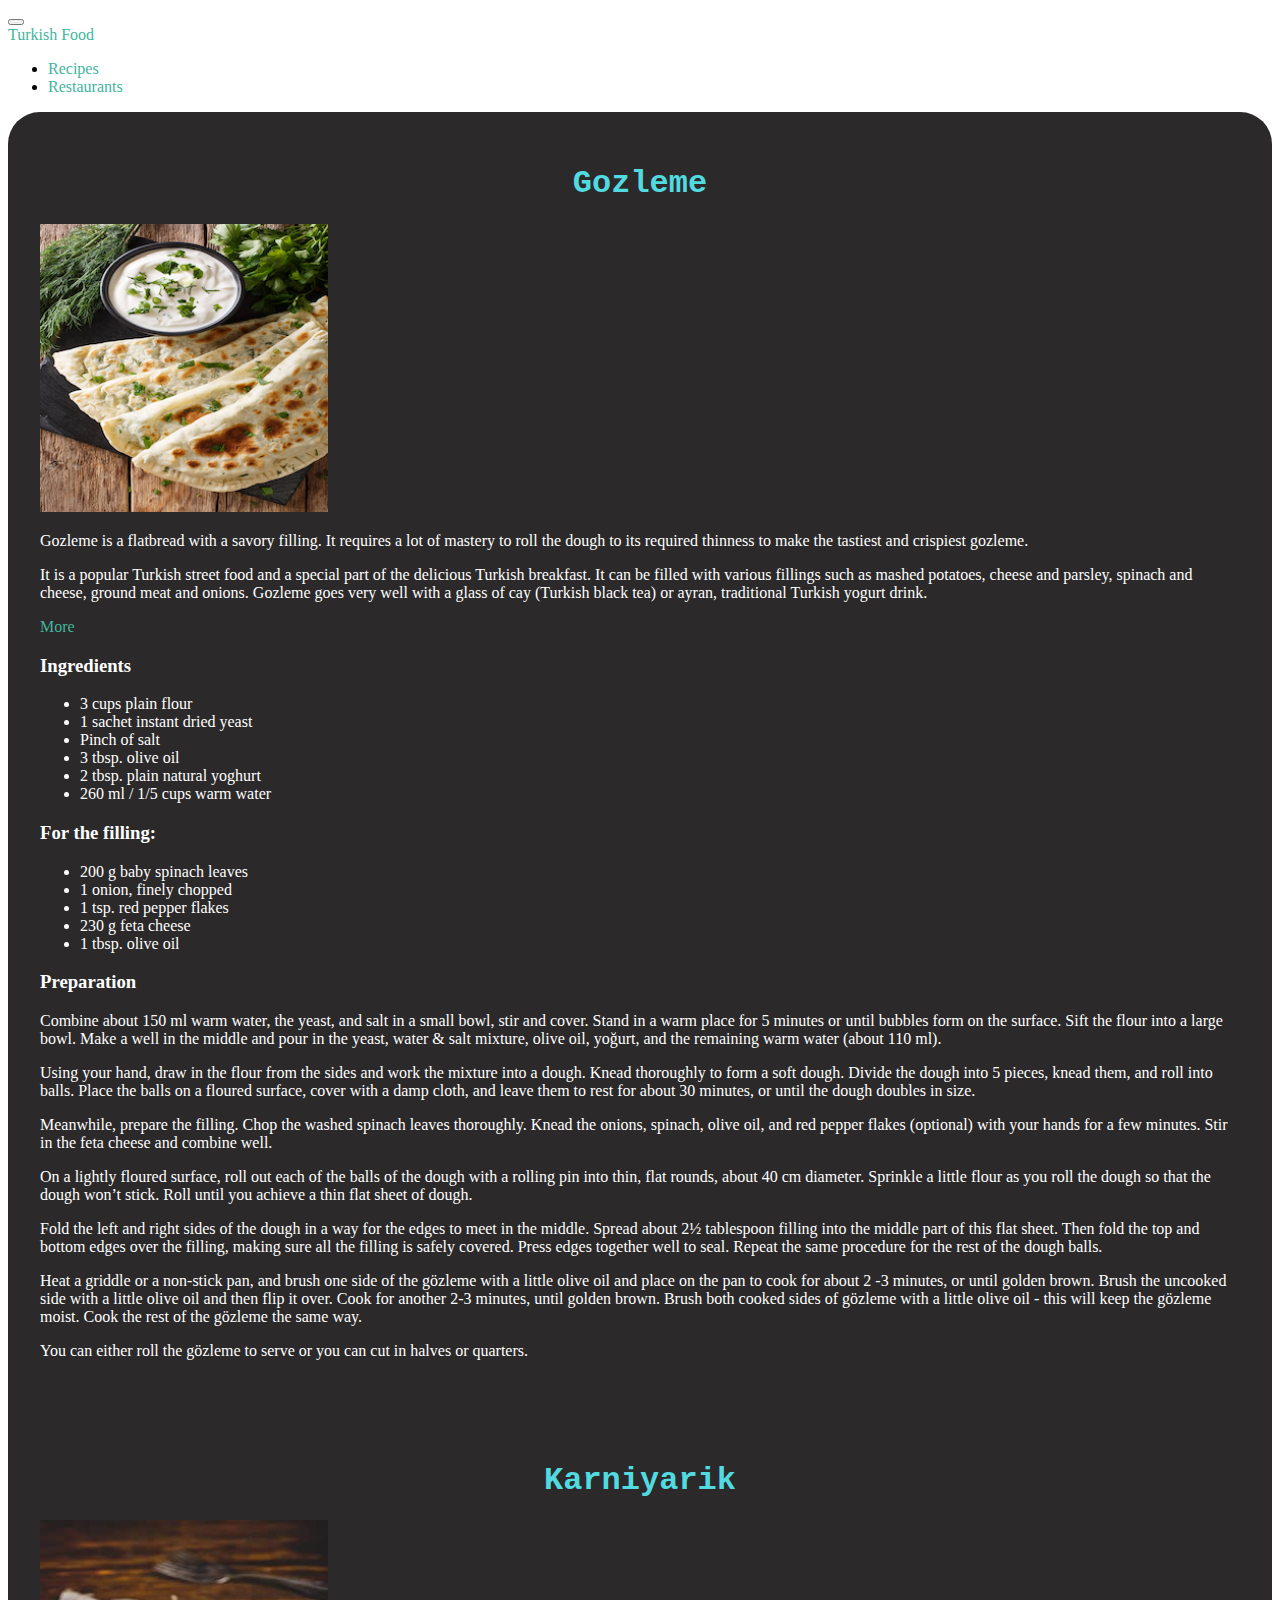
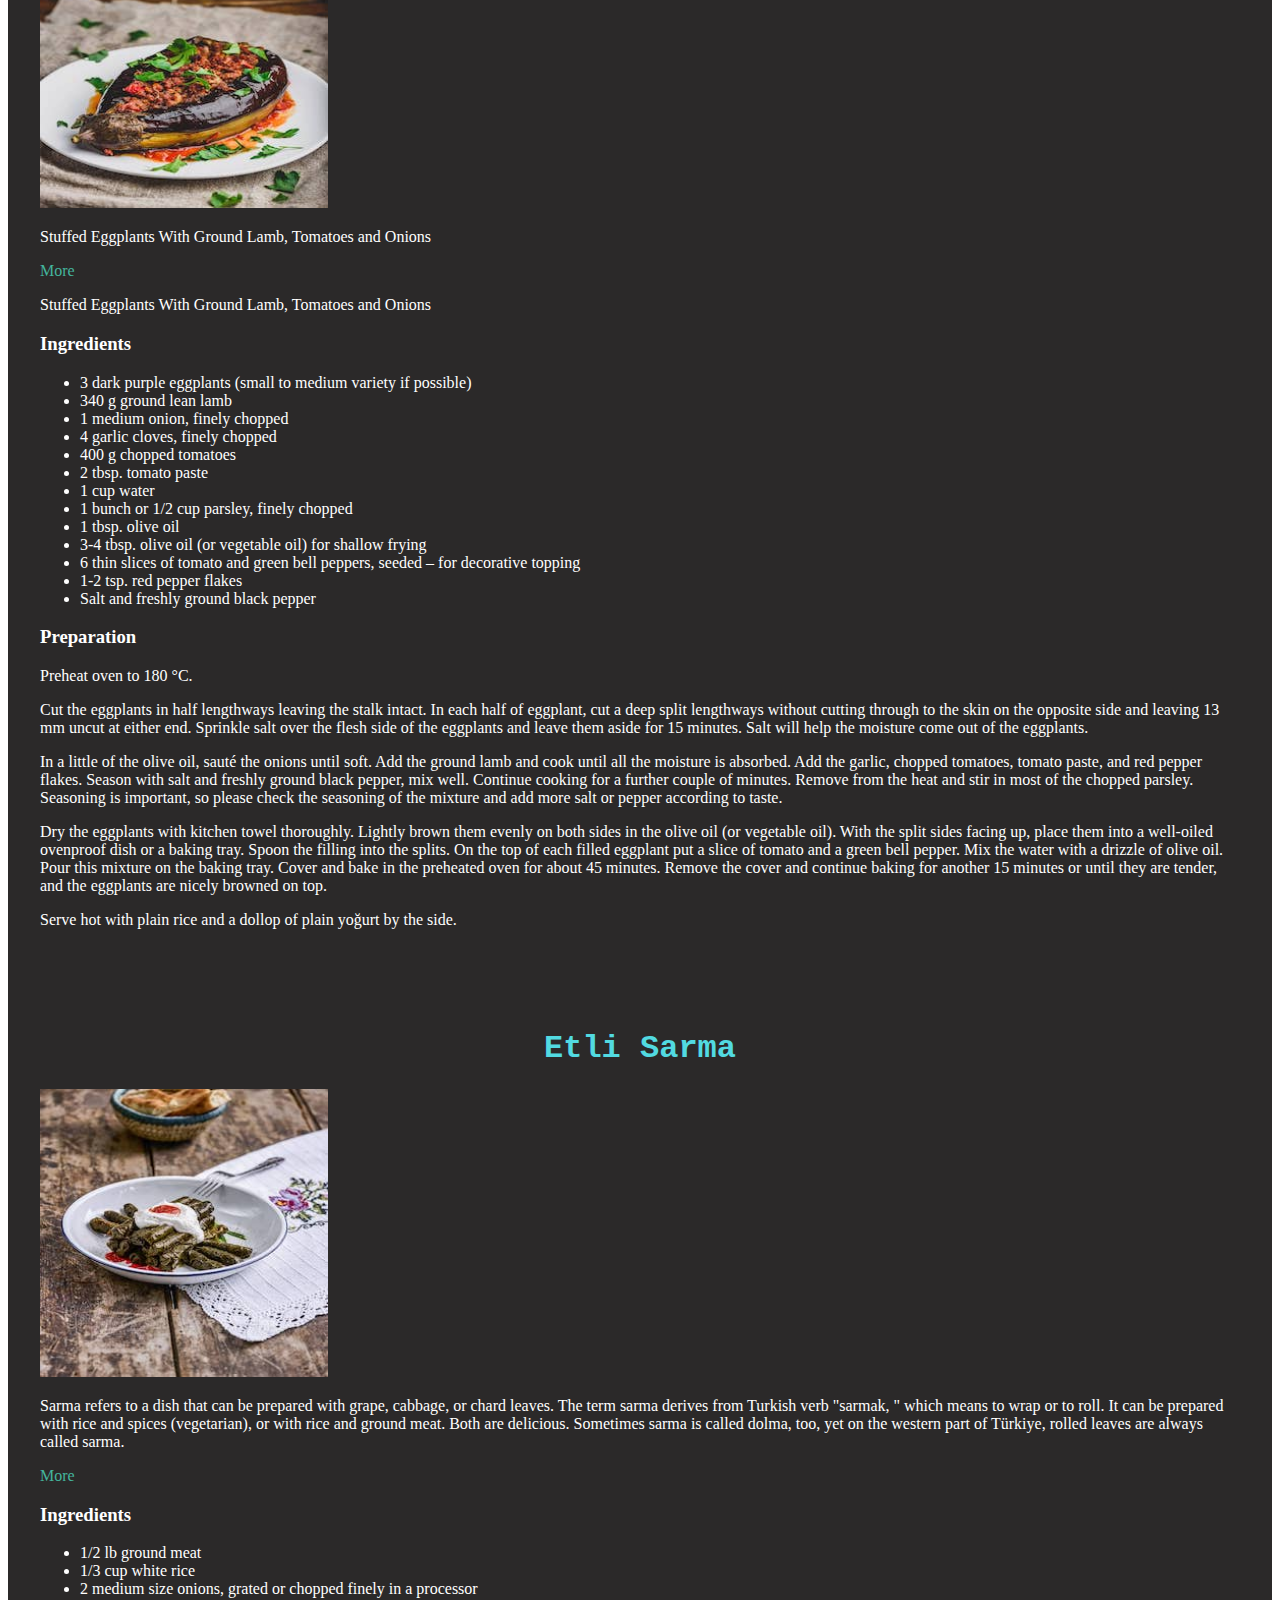
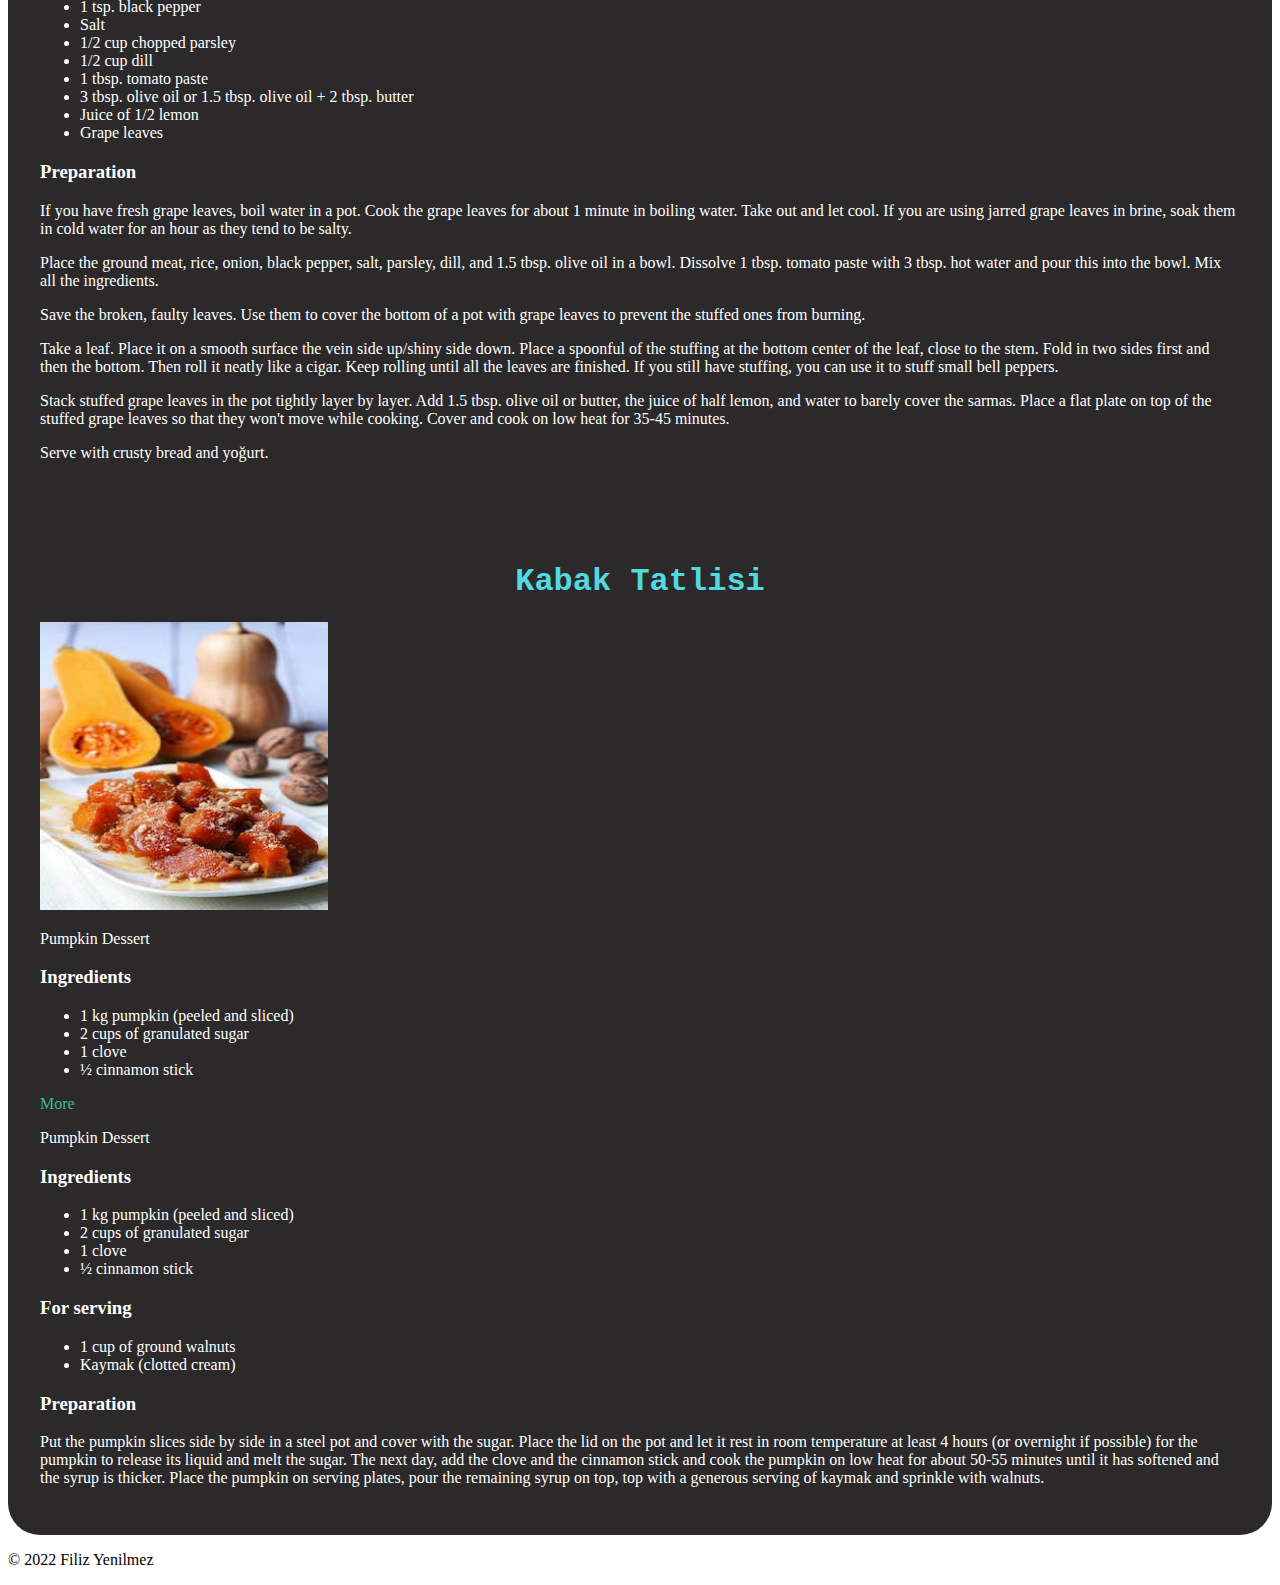
<file: index.html>
<!DOCTYPE html>
<html lang="en">

<head>
    <meta charset="UTF-8" />
    <meta http-equiv="X-UA-Compatible" content="IE=edge" />
    <meta name="viewport" content="width=device-width, initial-scale=1.0" />
    <title>Turkish Food Project</title>
    <link href="https://cdn.jsdelivr.net/npm/bootstrap@5.2.0-beta1/dist/css/bootstrap.min.css" rel="stylesheet" integrity="sha384-0evHe/X+R7YkIZDRvuzKMRqM+OrBnVFBL6DOitfPri4tjfHxaWutUpFmBp4vmVor" crossorigin="anonymous" />
    <link rel="stylesheet" href="style.css" />
</head>

<body>
    <div class="container">
        <header>
            <nav class="navbar navbar-expand-lg bg-light">
                <div class="container-fluid">
                    <button class="navbar-toggler" type="button" data-bs-toggle="collapse" data-bs-target="#navbarTogglerDemo01" aria-controls="navbarTogglerDemo01" aria-expanded="false" aria-label="Toggle navigation">
              <span class="navbar-toggler-icon"></span>
            </button>
                    <div class="collapse navbar-collapse" id="navbarTogglerDemo01">
                        <a class="navbar-brand" href="#">Turkish Food</a>
                        <ul class="navbar-nav me-auto mb-2 mb-lg-0">
                            <li class="nav-item">
                                <a class="nav-link active" aria-current="page" href="index.html">Recipes</a
                  >
                </li>
                <li class="nav-item">
                  <a class="nav-link" href="page-2.html">Restaurants</a>
                            </li>
                        </ul>
                    </div>
                </div>
            </nav>
        </header>
        <main>
            <article>
                <h1>Gozleme</h1>
                <div class="row">
                    <div class="col-md-4">
                        <img class="img-fluid rounded-circle mx-auto d-block" src="/img/gozleme-2.png" alt="gozleme " />
                    </div>
                    <div class="col-md-8">
                        <p>
                            Gozleme is a flatbread with a savory filling. It requires a lot of mastery to roll the dough to its required thinness to make the tastiest and crispiest gozleme.
                        </p>
                        <p>
                            It is a popular Turkish street food and a special part of the delicious Turkish breakfast. It can be filled with various fillings such as mashed potatoes, cheese and parsley, spinach and cheese, ground meat and onions. Gozleme goes very well with a glass
                            of cay (Turkish black tea) or ayran, traditional Turkish yogurt drink.
                        </p>
                        <a href="#collapseGozleme" data-bs-toggle="collapse" aria-expanded="false" aria-controls="collapseGozleme">More</a>
                    </div>
                </div>
                <div class="collapse" id="collapseGozleme">
                    <div class="row">
                        <div class="col-md-12">
                            <h3>Ingredients</h3>
                            <ul>
                                <li>3 cups plain flour</li>
                                <li>1 sachet instant dried yeast</li>
                                <li>Pinch of salt</li>
                                <li>3 tbsp. olive oil</li>
                                <li>2 tbsp. plain natural yoghurt</li>
                                <li>260 ml / 1/5 cups warm water</li>
                            </ul>
                            <h3>For the filling:</h3>
                            <ul>
                                <li>200 g baby spinach leaves</li>
                                <li>1 onion, finely chopped</li>
                                <li>1 tsp. red pepper flakes</li>
                                <li>230 g feta cheese</li>
                                <li>1 tbsp. olive oil</li>
                            </ul>
                            <h3>Preparation</h3>
                            <p>
                                Combine about 150 ml warm water, the yeast, and salt in a small bowl, stir and cover. Stand in a warm place for 5 minutes or until bubbles form on the surface. Sift the flour into a large bowl. Make a well in the middle and pour in the yeast, water &
                                salt mixture, olive oil, yoğurt, and the remaining warm water (about 110 ml).
                            </p>
                            <p>
                                Using your hand, draw in the flour from the sides and work the mixture into a dough. Knead thoroughly to form a soft dough. Divide the dough into 5 pieces, knead them, and roll into balls. Place the balls on a floured surface, cover with a damp cloth,
                                and leave them to rest for about 30 minutes, or until the dough doubles in size.
                            </p>
                            <p>
                                Meanwhile, prepare the filling. Chop the washed spinach leaves thoroughly. Knead the onions, spinach, olive oil, and red pepper flakes (optional) with your hands for a few minutes. Stir in the feta cheese and combine well.
                            </p>
                            <p>
                                On a lightly floured surface, roll out each of the balls of the dough with a rolling pin into thin, flat rounds, about 40 cm diameter. Sprinkle a little flour as you roll the dough so that the dough won’t stick. Roll until you achieve a thin flat sheet
                                of dough.
                            </p>
                            <p>
                                Fold the left and right sides of the dough in a way for the edges to meet in the middle. Spread about 2½ tablespoon filling into the middle part of this flat sheet. Then fold the top and bottom edges over the filling, making sure all the filling is safely
                                covered. Press edges together well to seal. Repeat the same procedure for the rest of the dough balls.
                            </p>
                            <p>
                                Heat a griddle or a non-stick pan, and brush one side of the gözleme with a little olive oil and place on the pan to cook for about 2 -3 minutes, or until golden brown. Brush the uncooked side with a little olive oil and then flip it over. Cook for another
                                2-3 minutes, until golden brown. Brush both cooked sides of gözleme with a little olive oil - this will keep the gözleme moist. Cook the rest of the gözleme the same way.
                            </p>
                            <p>
                                You can either roll the gözleme to serve or you can cut in halves or quarters.
                            </p>
                        </div>
                    </div>
                </div>
            </article>
            <article>
                <h1>Karniyarik</h1>
                <div class="row">
                    <div class="col-md-4">
                        <img class="img-fluid rounded-circle mx-auto d-block" src="/img/karniyarik.jpeg" alt="karniyarik " />
                    </div>
                    <div class="col-md-8">
                        <p>Stuffed Eggplants With Ground Lamb, Tomatoes and Onions</p>
                        <a href="#collapseKarniyarik" data-bs-toggle="collapse" aria-expanded="false" aria-controls="collapseKarniyarik">
                More</a>
                    </div>
                </div>
                <div class="collapse" id="collapseKarniyarik">
                    <div class="row">
                        <div class="col-md-12">
                            <p>Stuffed Eggplants With Ground Lamb, Tomatoes and Onions</p>
                            <h3>Ingredients</h3>
                            <ul>
                                <li>
                                    3 dark purple eggplants (small to medium variety if possible)
                                </li>
                                <li>340 g ground lean lamb</li>
                                <li>1 medium onion, finely chopped</li>
                                <li>4 garlic cloves, finely chopped</li>
                                <li>400 g chopped tomatoes</li>
                                <li>2 tbsp. tomato paste</li>
                                <li>1 cup water</li>
                                <li>1 bunch or 1/2 cup parsley, finely chopped</li>
                                <li>1 tbsp. olive oil</li>
                                <li>
                                    3-4 tbsp. olive oil (or vegetable oil) for shallow frying
                                </li>
                                <li>
                                    6 thin slices of tomato and green bell peppers, seeded – for decorative topping
                                </li>
                                <li>1-2 tsp. red pepper flakes</li>
                                <li>Salt and freshly ground black pepper</li>
                            </ul>
                            <h3>Preparation</h3>
                            <p>Preheat oven to 180 °C.</p>
                            <p>
                                Cut the eggplants in half lengthways leaving the stalk intact. In each half of eggplant, cut a deep split lengthways without cutting through to the skin on the opposite side and leaving 13 mm uncut at either end. Sprinkle salt over the flesh side of the
                                eggplants and leave them aside for 15 minutes. Salt will help the moisture come out of the eggplants.
                            </p>
                            <p>
                                In a little of the olive oil, sauté the onions until soft. Add the ground lamb and cook until all the moisture is absorbed. Add the garlic, chopped tomatoes, tomato paste, and red pepper flakes. Season with salt and freshly ground black pepper, mix well.
                                Continue cooking for a further couple of minutes. Remove from the heat and stir in most of the chopped parsley. Seasoning is important, so please check the seasoning of the mixture and add more salt or pepper according
                                to taste.
                            </p>
                            <p>
                                Dry the eggplants with kitchen towel thoroughly. Lightly brown them evenly on both sides in the olive oil (or vegetable oil). With the split sides facing up, place them into a well-oiled ovenproof dish or a baking tray. Spoon the filling into the splits.
                                On the top of each filled eggplant put a slice of tomato and a green bell pepper. Mix the water with a drizzle of olive oil. Pour this mixture on the baking tray. Cover and bake in the preheated oven for about 45 minutes.
                                Remove the cover and continue baking for another 15 minutes or until they are tender, and the eggplants are nicely browned on top.
                            </p>
                            <p>
                                Serve hot with plain rice and a dollop of plain yoğurt by the side.
                            </p>
                        </div>
                    </div>
                </div>
            </article>
            <article>
                <h1>Etli Sarma</h1>
                <div class="row">
                    <div class="col-md-4">
                        <img class="img-fluid rounded-circle mx-auto d-block" src="/img/yaprak-sarma.jpeg" alt="Sarma " />
                    </div>
                    <div class="col-md-8">
                        <p>
                            Sarma refers to a dish that can be prepared with grape, cabbage, or chard leaves. The term sarma derives from Turkish verb "sarmak, " which means to wrap or to roll. It can be prepared with rice and spices (vegetarian), or with rice and ground meat. Both
                            are delicious. Sometimes sarma is called dolma, too, yet on the western part of Türkiye, rolled leaves are always called sarma.
                        </p>
                        <a href="#collapseSarma" data-bs-toggle="collapse" aria-expanded="false" aria-controls="collapseSarma">
                More</a>
                    </div>
                </div>
                <div class="collapse" id="collapseSarma">
                    <div class="row">
                        <div class="col-md-12">

                            <h3>Ingredients</h3>
                            <ul>
                                <li>1/2 lb ground meat</li>
                                <li>1/3 cup white rice</li>
                                <li>
                                    2 medium size onions, grated or chopped finely in a processor
                                </li>
                                <li>1 tsp. black pepper</li>
                                <li>Salt</li>
                                <li>1/2 cup chopped parsley</li>
                                <li>1/2 cup dill</li>
                                <li>1 tbsp. tomato paste</li>
                                <li>
                                    3 tbsp. olive oil or 1.5 tbsp. olive oil + 2 tbsp. butter
                                </li>
                                <li>Juice of 1/2 lemon</li>
                                <li>Grape leaves</li>
                            </ul>
                            <h3>Preparation</h3>
                            <p>
                                If you have fresh grape leaves, boil water in a pot. Cook the grape leaves for about 1 minute in boiling water. Take out and let cool. If you are using jarred grape leaves in brine, soak them in cold water for an hour as they tend to be salty.
                            </p>
                            <p>
                                Place the ground meat, rice, onion, black pepper, salt, parsley, dill, and 1.5 tbsp. olive oil in a bowl. Dissolve 1 tbsp. tomato paste with 3 tbsp. hot water and pour this into the bowl. Mix all the ingredients.
                            </p>
                            <p>
                                Save the broken, faulty leaves. Use them to cover the bottom of a pot with grape leaves to prevent the stuffed ones from burning.
                            </p>
                            <p>
                                Take a leaf. Place it on a smooth surface the vein side up/shiny side down. Place a spoonful of the stuffing at the bottom center of the leaf, close to the stem. Fold in two sides first and then the bottom. Then roll it neatly like a cigar. Keep rolling
                                until all the leaves are finished. If you still have stuffing, you can use it to stuff small bell peppers.
                            </p>
                            <p>
                                Stack stuffed grape leaves in the pot tightly layer by layer. Add 1.5 tbsp. olive oil or butter, the juice of half lemon, and water to barely cover the sarmas. Place a flat plate on top of the stuffed grape leaves so that they won't move while cooking.
                                Cover and cook on low heat for 35-45 minutes.
                            </p>
                            <p>Serve with crusty bread and yoğurt.</p>
                        </div>
                    </div>
                </div>
            </article>
            <article>
                <h1>Kabak Tatlisi</h1>
                <div class="row">
                    <div class="col-md-4">
                        <img class="img-fluid rounded-circle mx-auto d-block" src="/img/kabak-tatlisi-2.jpeg" alt="KabakTatlisi " />
                    </div>
                    <div class="col-md-8">
                        <p>Pumpkin Dessert</p>
                        <h3>Ingredients</h3>
                        <ul>
                            <li>1 kg pumpkin (peeled and sliced)</li>
                            <li>2 cups of granulated sugar</li>
                            <li>1 clove</li>
                            <li>½ cinnamon stick</li>
                        </ul>
                        <a href="#collapseKabakTatlisi" data-bs-toggle="collapse" aria-expanded="false" aria-controls="collapseKabakTatlisi">More</a>
                    </div>
                </div>
                <div class="collapse" id="collapseKabakTatlisi">
                    <div class="row">
                        <div class="col-md-12">
                            <p>Pumpkin Dessert</p>
                            <h3>Ingredients</h3>
                            <ul>
                                <li>1 kg pumpkin (peeled and sliced)</li>
                                <li>2 cups of granulated sugar</li>
                                <li>1 clove</li>
                                <li>½ cinnamon stick</li>
                            </ul>
                            <h3>For serving</h3>
                            <ul>
                                <li>1 cup of ground walnuts</li>
                                <li>Kaymak (clotted cream)</li>
                            </ul>
                            <h3>Preparation</h3>
                            <p>
                                Put the pumpkin slices side by side in a steel pot and cover with the sugar. Place the lid on the pot and let it rest in room temperature at least 4 hours (or overnight if possible) for the pumpkin to release its liquid and melt the sugar. The next day,
                                add the clove and the cinnamon stick and cook the pumpkin on low heat for about 50-55 minutes until it has softened and the syrup is thicker. Place the pumpkin on serving plates, pour the remaining syrup on top, top with
                                a generous serving of kaymak and sprinkle with walnuts.
                            </p>
                        </div>
                    </div>
                </div>
            </article>
        </main>
        <footer>
            <p class="text-center m-2">&copy; 2022 Filiz Yenilmez</p>
        </footer>
    </div>
    <script src="https://cdn.jsdelivr.net/npm/bootstrap@5.2.0-beta1/dist/js/bootstrap.bundle.min.js " integrity="sha384-pprn3073KE6tl6bjs2QrFaJGz5/SUsLqktiwsUTF55Jfv3qYSDhgCecCxMW52nD2 " crossorigin="anonymous "></script>
</body>

</html>
</file>
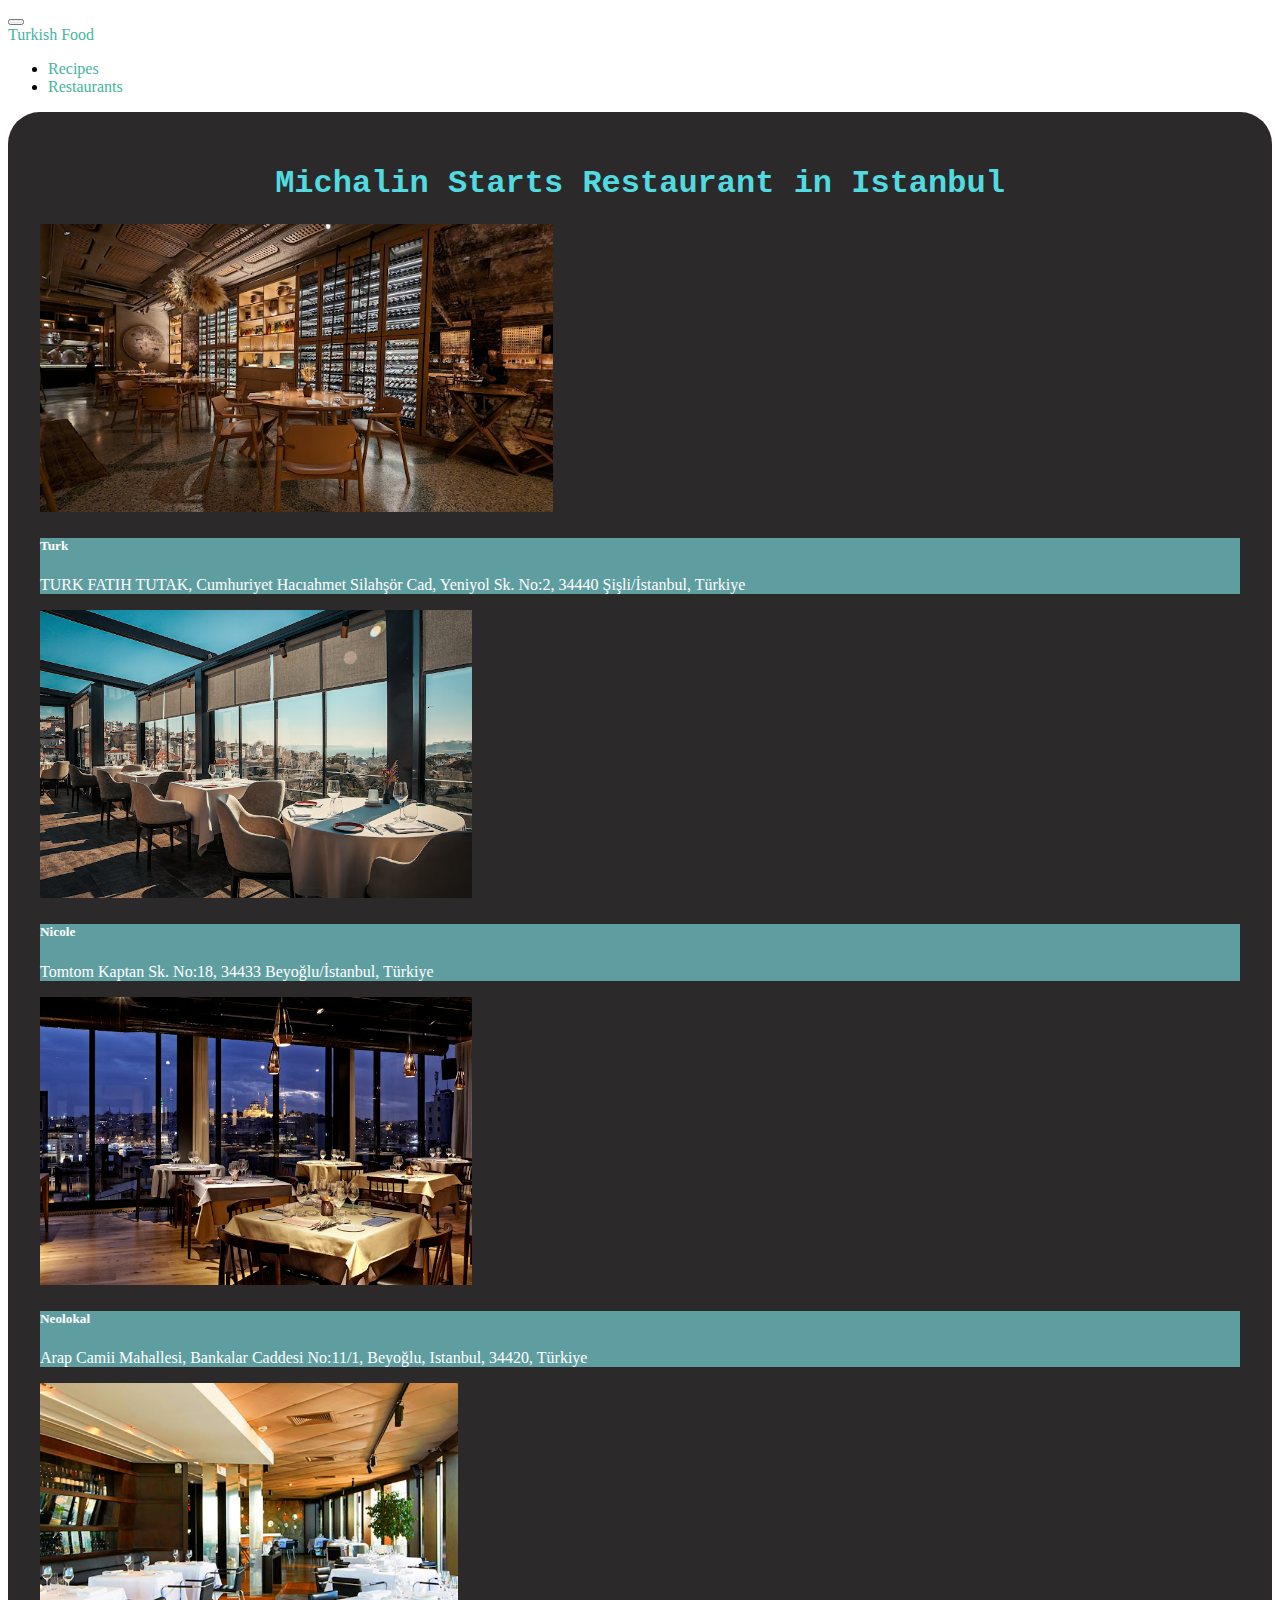
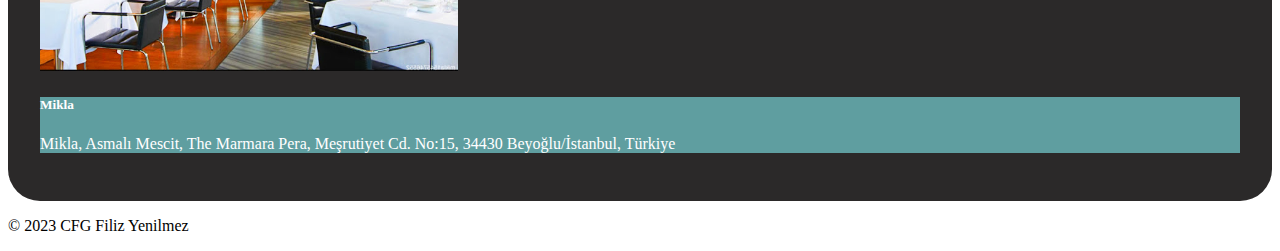
<file: page-2.html>
<!DOCTYPE html>
<html lang="en">

<head>
    <meta charset="UTF-8" />
    <meta http-equiv="X-UA-Compatible" content="IE=edge" />
    <meta name="viewport" content="width=device-width, initial-scale=1.0" />
    <title>Turkish Food Project - Resturants</title>
    <link href="https://cdn.jsdelivr.net/npm/bootstrap@5.2.0-beta1/dist/css/bootstrap.min.css" rel="stylesheet" integrity="sha384-0evHe/X+R7YkIZDRvuzKMRqM+OrBnVFBL6DOitfPri4tjfHxaWutUpFmBp4vmVor" crossorigin="anonymous" />
    <link rel="stylesheet" href="style.css" />
</head>

<body>
    <div class="container">
        <header>
            <nav class="navbar navbar-expand-lg bg-light">
                <div class="container-fluid">
                    <button class="navbar-toggler" type="button" data-bs-toggle="collapse" data-bs-target="#navbarTogglerDemo01" aria-controls="navbarTogglerDemo01" aria-expanded="false" aria-label="Toggle navigation">
              <span class="navbar-toggler-icon"></span>
            </button>
                    <div class="collapse navbar-collapse" id="navbarTogglerDemo01">
                        <a class="navbar-brand" href="index.html">Turkish Food</a>
                        <ul class="navbar-nav me-auto mb-2 mb-lg-0">
                            <li class="nav-item">
                                <a class="nav-link active" aria-current="page" href="/index.html">Recipes</a
                  >
                </li>
                <li class="nav-item">
                  <a class="nav-link" href="page-2.html">Restaurants</a>
                            </li>
                        </ul>
                    </div>
                </div>
            </nav>
        </header>
        <main>
            <article>
                <h1>Michalin Starts Restaurant in Istanbul</h1>
                <div class="row">
                    <div class="col-6">
                        <div class="card">
                            <img src="/img/turk.jpeg" class="card-img-top" alt="Turk Restaurant" />
                            <div class="card-body">
                                <h5 class="card-title">Turk</h5>
                                <p class="card-text">
                                    TURK FATIH TUTAK, Cumhuriyet Hacıahmet Silahşör Cad, Yeniyol Sk. No:2, 34440 Şişli/İstanbul, Türkiye
                                </p>
                            </div>
                        </div>
                    </div>
                    <div class="col-6">
                        <div class="card">
                            <img src="/img/nicole.jpeg" class="card-img-top" alt="Nicole Restaurant" />
                            <div class="card-body">
                                <h5 class="card-title">Nicole</h5>
                                <p class="card-text">
                                    Tomtom Kaptan Sk. No:18, 34433 Beyoğlu/İstanbul, Türkiye
                                </p>
                            </div>
                        </div>
                    </div>
                    <div class="col-6">
                        <div class="card">
                            <img src="/img/neolokal.jpeg" class="card-img-top" alt="Neolokal Restaurant" />
                            <div class="card-body">
                                <h5 class="card-title">Neolokal</h5>
                                <p class="card-text">
                                    Arap Camii Mahallesi, Bankalar Caddesi No:11/1, Beyoğlu, Istanbul, 34420, Türkiye
                                </p>
                            </div>
                        </div>
                    </div>
                    <div class="col-6">
                        <div class="card">
                            <img src="/img/mikla-restaurant.jpeg" class="card-img-top" alt="Mikla Restaurant" />
                            <div class="card-body">
                                <h5 class="card-title">Mikla</h5>
                                <p class="card-text">
                                    Mikla, Asmalı Mescit, The Marmara Pera, Meşrutiyet Cd. No:15, 34430 Beyoğlu/İstanbul, Türkiye
                                </p>
                            </div>
                        </div>
                    </div>
                </div>
            </article>
        </main>
        <footer>
            <p class="text-center m-2">&copy; 2023 CFG Filiz Yenilmez</p>
        </footer>
    </div>
    <script src="https://cdn.jsdelivr.net/npm/bootstrap@5.2.0-beta1/dist/js/bootstrap.bundle.min.js " integrity="sha384-pprn3073KE6tl6bjs2QrFaJGz5/SUsLqktiwsUTF55Jfv3qYSDhgCecCxMW52nD2 " crossorigin="anonymous "></script>
</body>

</html>
</file>
<file: style.css>
main {
    background-color: rgb(43, 41, 41);
    color: white;
    margin: 0;
    border-radius: 2rem;
}

article {
    padding: 2em
}

.card-body {
    background-color: cadetblue;
}

h1 {
    text-align: center;
    font-family: 'Courier New', Courier, monospace;
    color: rgb(82, 218, 225);
}

.row img {
    height: 18em;
}

.card {
    margin-bottom: 5px;
}

a {
    text-decoration: none;
    color: rgb(68, 181, 157)
}

a:hover {
    color: white;
}
</file>
